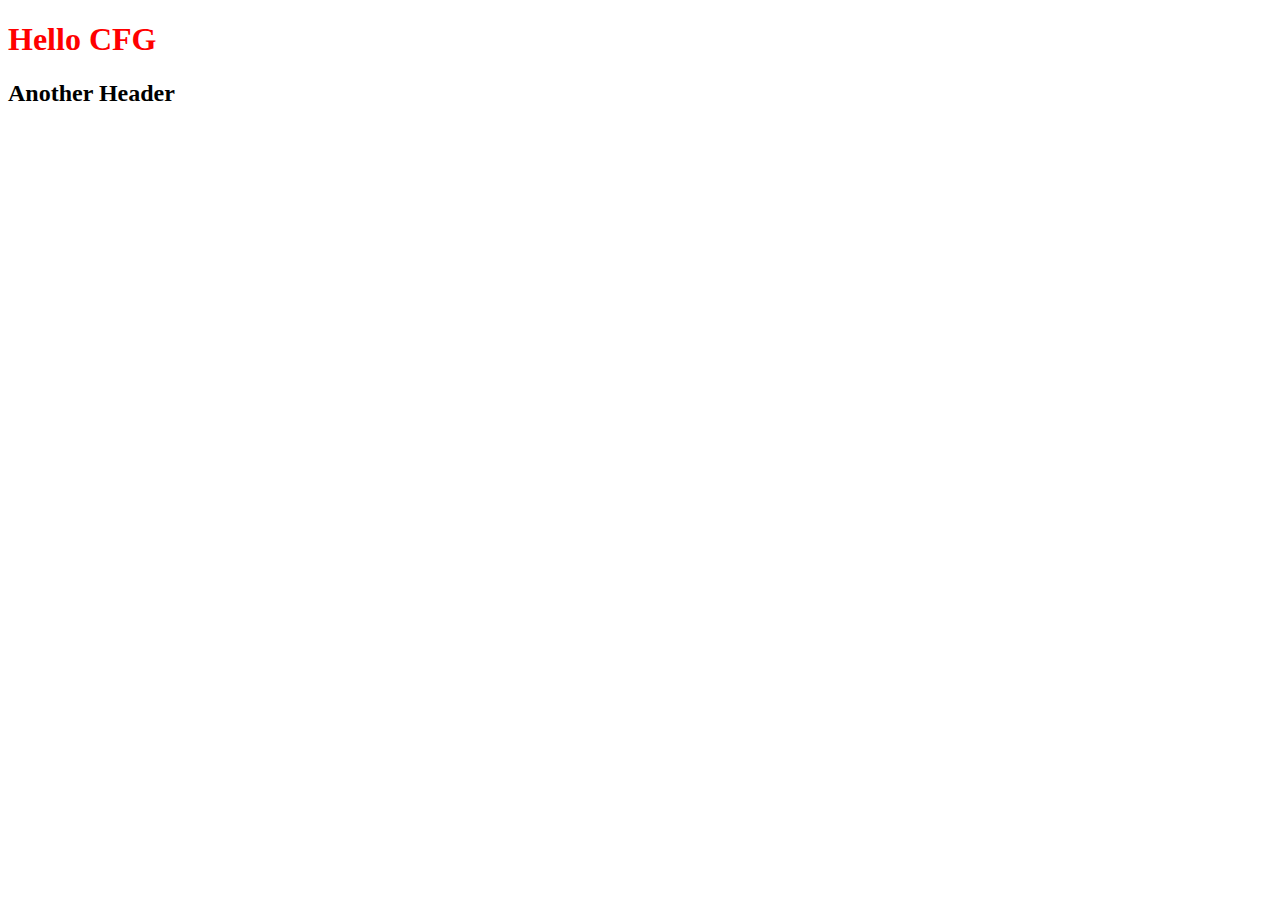
<file: index.html>
<!DOCTYPE html>
<html>
  <head>
      <title>First Site</title>
      <link rel="stylesheet" type="text/css" href="css/style.css" />
  </head>
  <body>
      <h1>Hello CFG</h1>
  <h2>Another Header</h2>
  </body>
</html>
</file>
<file: css/style.css>
h1 {
  color:red;

}

p {
  color: violet;
  font-family: Arial;
  border: 2px solid red;
}
</file>
